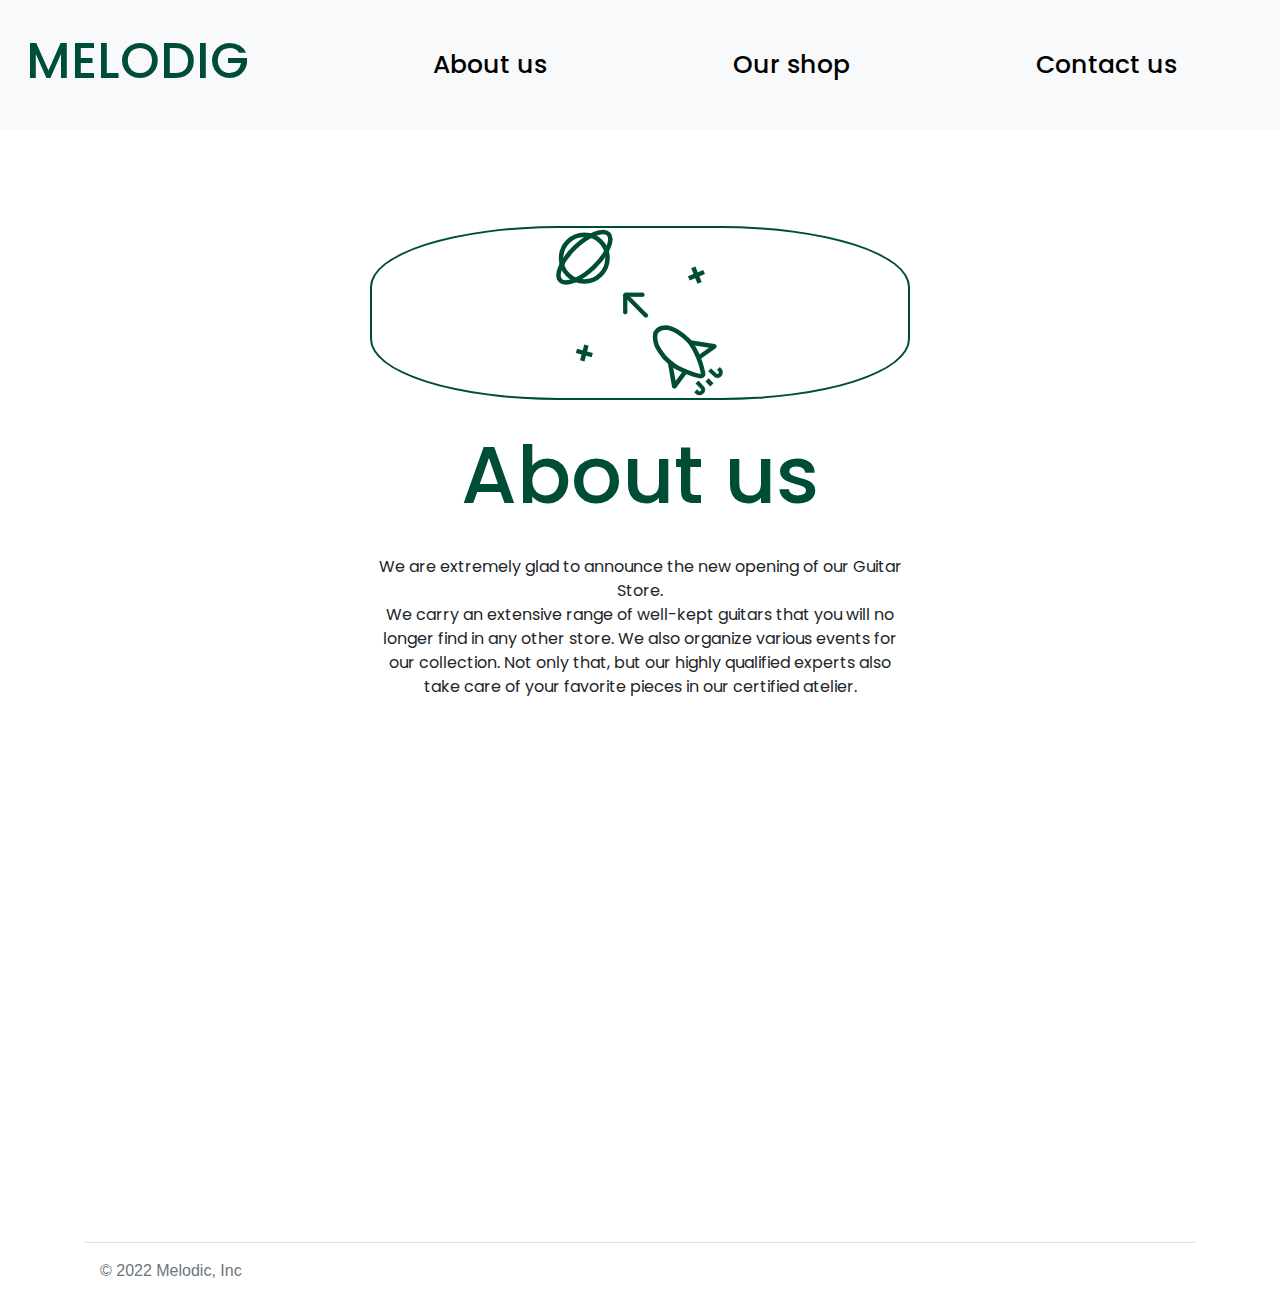
<file: about.html>
<!doctype html>
<html lang="en">
<head>
  <!-- Required meta tags -->
  <meta charset="utf-8">
  <meta name="viewport" content="width=device-width, initial-scale=1, shrink-to-fit=no">

  <link rel="stylesheet" href="css/style.css">
  <!-- Bootstrap CSS -->
  <link rel="stylesheet" href="https://cdn.jsdelivr.net/npm/bootstrap@4.3.1/dist/css/bootstrap.min.css" integrity="sha384-ggOyR0iXCbMQv3Xipma34MD+dH/1fQ784/j6cY/iJTQUOhcWr7x9JvoRxT2MZw1T" crossorigin="anonymous">
  <!-- googlefonts -->
  <title>About Melodig</title>
</head>
<body>

<!-- Optional JavaScript -->
<!-- jQuery first, then Popper.js, then Bootstrap JS -->
<script src="https://code.jquery.com/jquery-3.3.1.slim.min.js" integrity="sha384-q8i/X+965DzO0rT7abK41JStQIAqVgRVzpbzo5smXKp4YfRvH+8abtTE1Pi6jizo" crossorigin="anonymous"></script>
<script src="https://cdn.jsdelivr.net/npm/popper.js@1.14.7/dist/umd/popper.min.js" integrity="sha384-UO2eT0CpHqdSJQ6hJty5KVphtPhzWj9WO1clHTMGa3JDZwrnQq4sF86dIHNDz0W1" crossorigin="anonymous"></script>
<script src="https://cdn.jsdelivr.net/npm/bootstrap@4.3.1/dist/js/bootstrap.min.js" integrity="sha384-JjSmVgyd0p3pXB1rRibZUAYoIIy6OrQ6VrjIEaFf/nJGzIxFDsf4x0xIM+B07jRM" crossorigin="anonymous"></script>
</body>




<header>
  <nav class="navbar navbar-expand-sm bg-light sticky-top p-3">
    <a href="index.html" class="navbar-brand d-flex align-items-center">
      <h3>MELODIG</h3>
    </a>
    <ul class="navbar-nav justify-content-start flex-grow-1 pe-3">
      <li class="nav-item">
        <h5><a class="nav-link me-3" href="about.html">About us</a></h5>
      </li>
      <li class="nav-item">
        <h5><a class="nav-link" href="shop.html">Our shop</a></h5>
      </li>
      <li class="nav-item">
        <h5><a class="nav-link" href="contact.html">Contact us</a></h5>
      </li>
    </ul>
    </div>
    </div>
    </div>
  </nav>
</header>

<section class="py-5 text-center container">
  <div class="row py-lg-5">
    <div class="col-lg-6 col-md-8 mx-auto img-cover">

      <!-- Multielement 1 "SVG" mit Anpassung-->
    <div class="frameSVG">
      <img class="rakete" src="img/rakete.svg" alt="rakete">
    </div>


      <h1>About us</h1>
      <br>
      <p>We are extremely glad to announce the new opening of our Guitar Store. <br>
        We carry an extensive range of well-kept guitars that you will no longer 
        find in any other store. We also organize various events for our collection. 
        Not only that, but our highly qualified experts also take care of your 
        favorite pieces in our certified atelier.</p>
    </div>
  </div>
</section>

<!-- Multimedia-Element 2 "YT-Video"-->
<section class="container">
          <iframe width="100%" height="400px" src="https://www.youtube.com/embed/HyJ-wjv3YME" title="Gibson LG-3 (1955)" frameborder="0" allow="accelerometer; autoplay; clipboard-write; encrypted-media; gyroscope; picture-in-picture" allowfullscreen></iframe>
</section>


<div class="container">
  <footer class="d-flex flex-wrap justify-content-between align-items-center py-3 my-4 border-top">
    <div class="col-md-4 d-flex align-items-center">
      <span class="mb-3 mb-md-0 text-muted">&copy; 2022 Melodic, Inc</span>
    </div>
  </footer>
</div>

  </body>
</html>
</file>
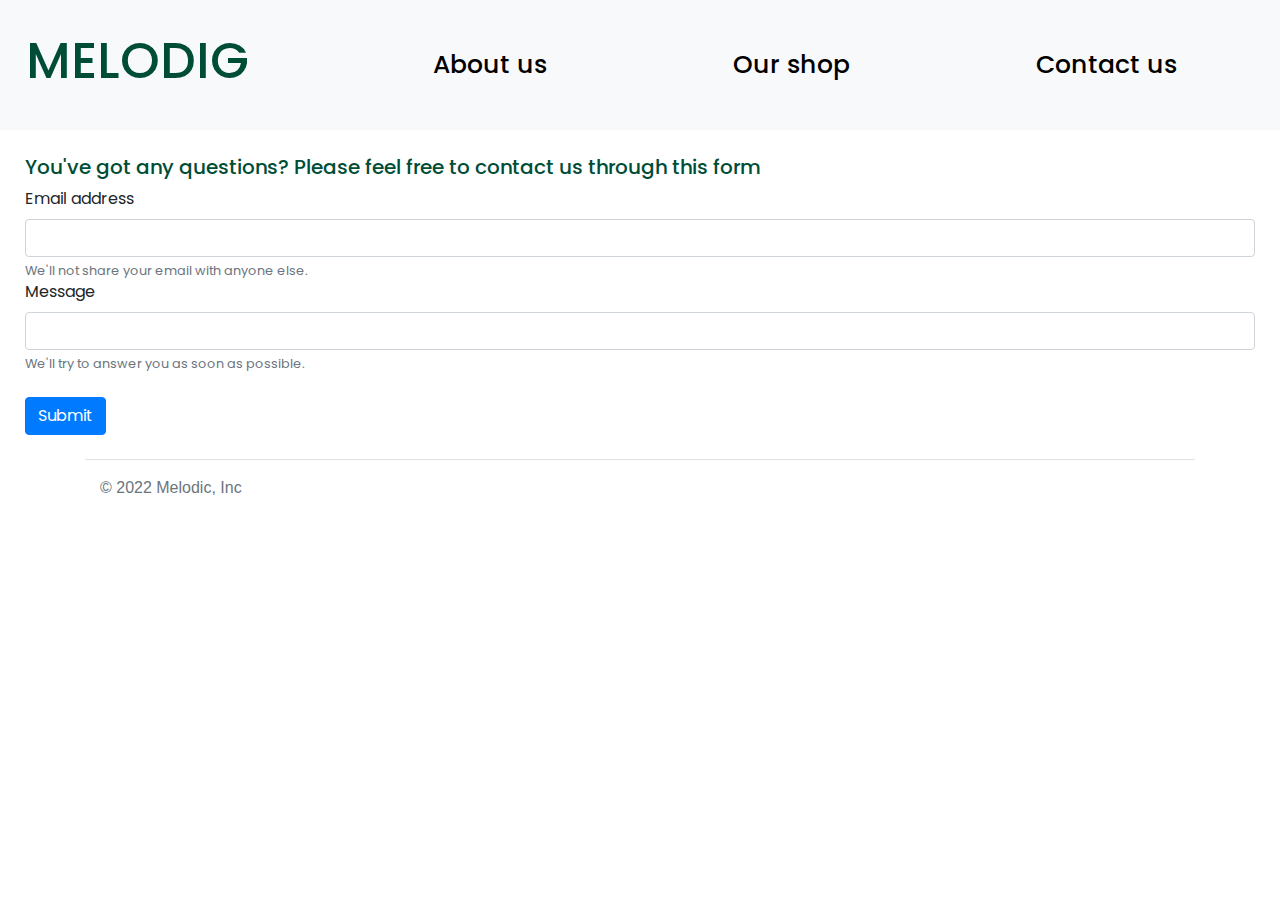
<file: contact.html>
<!doctype html>
<head>
  <link rel="stylesheet" type="text/css" href="css/style.css"/>
  <meta charset="UTF-8">
  <meta name="viewport"
        content="width=device-width, user-scalable=no, initial-scale=1.0, maximum-scale=1.0, minimum-scale=1.0">
  <meta http-equiv="X-UA-Compatible" content="ie=edge">
  <title>Contact Melodig</title>

  <link rel="stylesheet" href="css/style.css">
  <link rel="stylesheet" href="https://cdn.jsdelivr.net/npm/bootstrap@4.3.1/dist/css/bootstrap.min.css" integrity="sha384-ggOyR0iXCbMQv3Xipma34MD+dH/1fQ784/j6cY/iJTQUOhcWr7x9JvoRxT2MZw1T" crossorigin="anonymous">
  <!-- Optional JavaScript -->
  <!-- jQuery first, then Popper.js, then Bootstrap JS -->
  <script src="https://code.jquery.com/jquery-3.3.1.slim.min.js" integrity="sha384-q8i/X+965DzO0rT7abK41JStQIAqVgRVzpbzo5smXKp4YfRvH+8abtTE1Pi6jizo" crossorigin="anonymous"></script>
  <script src="https://cdn.jsdelivr.net/npm/popper.js@1.14.7/dist/umd/popper.min.js" integrity="sha384-UO2eT0CpHqdSJQ6hJty5KVphtPhzWj9WO1clHTMGa3JDZwrnQq4sF86dIHNDz0W1" crossorigin="anonymous"></script>
  <script src="https://cdn.jsdelivr.net/npm/bootstrap@4.3.1/dist/js/bootstrap.min.js" integrity="sha384-JjSmVgyd0p3pXB1rRibZUAYoIIy6OrQ6VrjIEaFf/nJGzIxFDsf4x0xIM+B07jRM" crossorigin="anonymous"></script>



</head>


<body>
<header>
  <nav class="navbar navbar-expand-sm bg-light sticky-top p-3">
    <a href="index.html" class="navbar-brand d-flex align-items-center">
      <h3>MELODIG</h3>
    </a>
    <ul class="navbar-nav justify-content-start flex-grow-1 pe-3">
      <li class="nav-item">
        <h5><a class="nav-link me-3" href="about.html">About us</a></h5>
      </li>
      <li class="nav-item">
        <h5><a class="nav-link" href="shop.html">Our shop</a></h5>
      </li>
      <li class="nav-item">
        <h5><a class="nav-link" href="contact.html">Contact us</a></h5>
      </li>
    </ul>
    </div>
    </div>
    </div>
  </nav>

</header>
<main>

  <!--CSS-Framework 3 "Forms"-->
  <form>
    <div class="form-group">
      <h5> You've got any questions? Please feel free to contact us through this form</h5>
      <label for="exampleInputEmail1">Email address</label>
      <input type="email" class="form-control" id="exampleInputEmail1" aria-describedby="emailHelp">
      <small id="emailHelp" class="form-text text-muted">We'll not share your email with anyone else.</small>
    <label for="exampleInputEmail1">Message</label>
    <input type="email" class="form-control" id="exampleInputEmail1" aria-describedby="emailHelp">
    <small id="emailHelp" class="form-text text-muted">We'll try to answer you as soon as possible.</small>
      <br>
      <button type="submit" class="btn btn-primary">Submit</button>
    </div>
  </form>


</main>



<div class="container">
  <footer class="d-flex flex-wrap justify-content-between align-items-center py-3 my-4 border-top">
    <div class="col-md-4 d-flex align-items-center">
      <span class="mb-3 mb-md-0 text-muted">&copy; 2022 Melodic, Inc</span>
    </div>
  </footer>
</div>

</body>
</html>
</file>
<file: css/style.css>
@import url('https://fonts.googleapis.com/css2?family=Poppins&display=swap');

html {
  height: 100%;
  font-family: 'Poppins', sans-serif;
}

h1{
  font-family: 'Poppins', sans-serif;
  font-size: 80px !important;
  margin-bottom: 20px;
  padding-top: 5% !important;
  color: #004d37;

}

h3{
  font-family: 'Poppins', sans-serif;
  font-size: 50px !important;
  color: #004d37;
}



h5{
  font-family: 'Poppins', sans-serif;
  font-size: 25px;
  color: #004d37;
}

h6{
  font-family: 'Poppins', sans-serif;
  font-size: 10px;
  color: #004d37;
}

p{
  font-family: 'Poppins', sans-serif;
}



.white{
  color: white;
}


ul {
  display: block;
  text-align: center;
  margin: 0 auto;
  padding: 0;
  width: 100%;
  min-width: 535px;
  background-color: #f8f9fa;
  position: relative;
}


ul.nav.bg-light{
  margin-left: 50px;
}


li {
  display: inline-block;
  list-style: none;
  padding-left: 15%;
}


a {
  color: black !important;
  text-decoration: none;
  background-color: transparent;
  font-size: 25px;
  margin: 10px
}

a:hover{
  color: rgb(0, 24, 2) !important;
  text-decoration: underline;
  background-color: transparent;
  font-size: 25px;
  margin: 10px
}



.card {
  margin: 0px 5px 15px 5px;
}


.margin-text{
  margin: 0px 120px;
}


ul {
  display: block;
  margin: 0 auto;
  padding: 0;
  width: 100%;
  min-width: 535px;
  font-size: 22px;
  position: relative;
  box-shadow: none;
}


.presentation{
  display: flex;
  align-items: center;
  justify-content: flex-end;
}



/*
 * Test for access token
 */



  /*
   * MAIN
   */

.news{
  text-align: center;
  margin-top: 60px;
}

/*
   * Anpassung SVG
   */
.frameSVG {
  border: 2px solid #004d37;
  border-radius: 35%;
}

.rakete{
  width: 170px;
}

.Introduction {
  font-family: 'Poppins', sans-serif;
  text-align: center;
  color: white;
  padding-top: 25px;
  padding-bottom: 25px;
  background-color: #004d37;
}

/*
   * Bildgallerie
   */
.frame {
  padding: 10px 10px 50px 10px;
  background-color: #004d37;
  margin-bottom: 10px;
  margin-left: 25px;
  margin-right: 25px;
}


.container{
  justify-content: center;
}

.comingsoon {
  margin: 25px 25px 25px 25px;
}
.form-group {
  margin: 25px 25px 25px 25px;
  font-family: 'Poppins', sans-serif;
}
</file>
